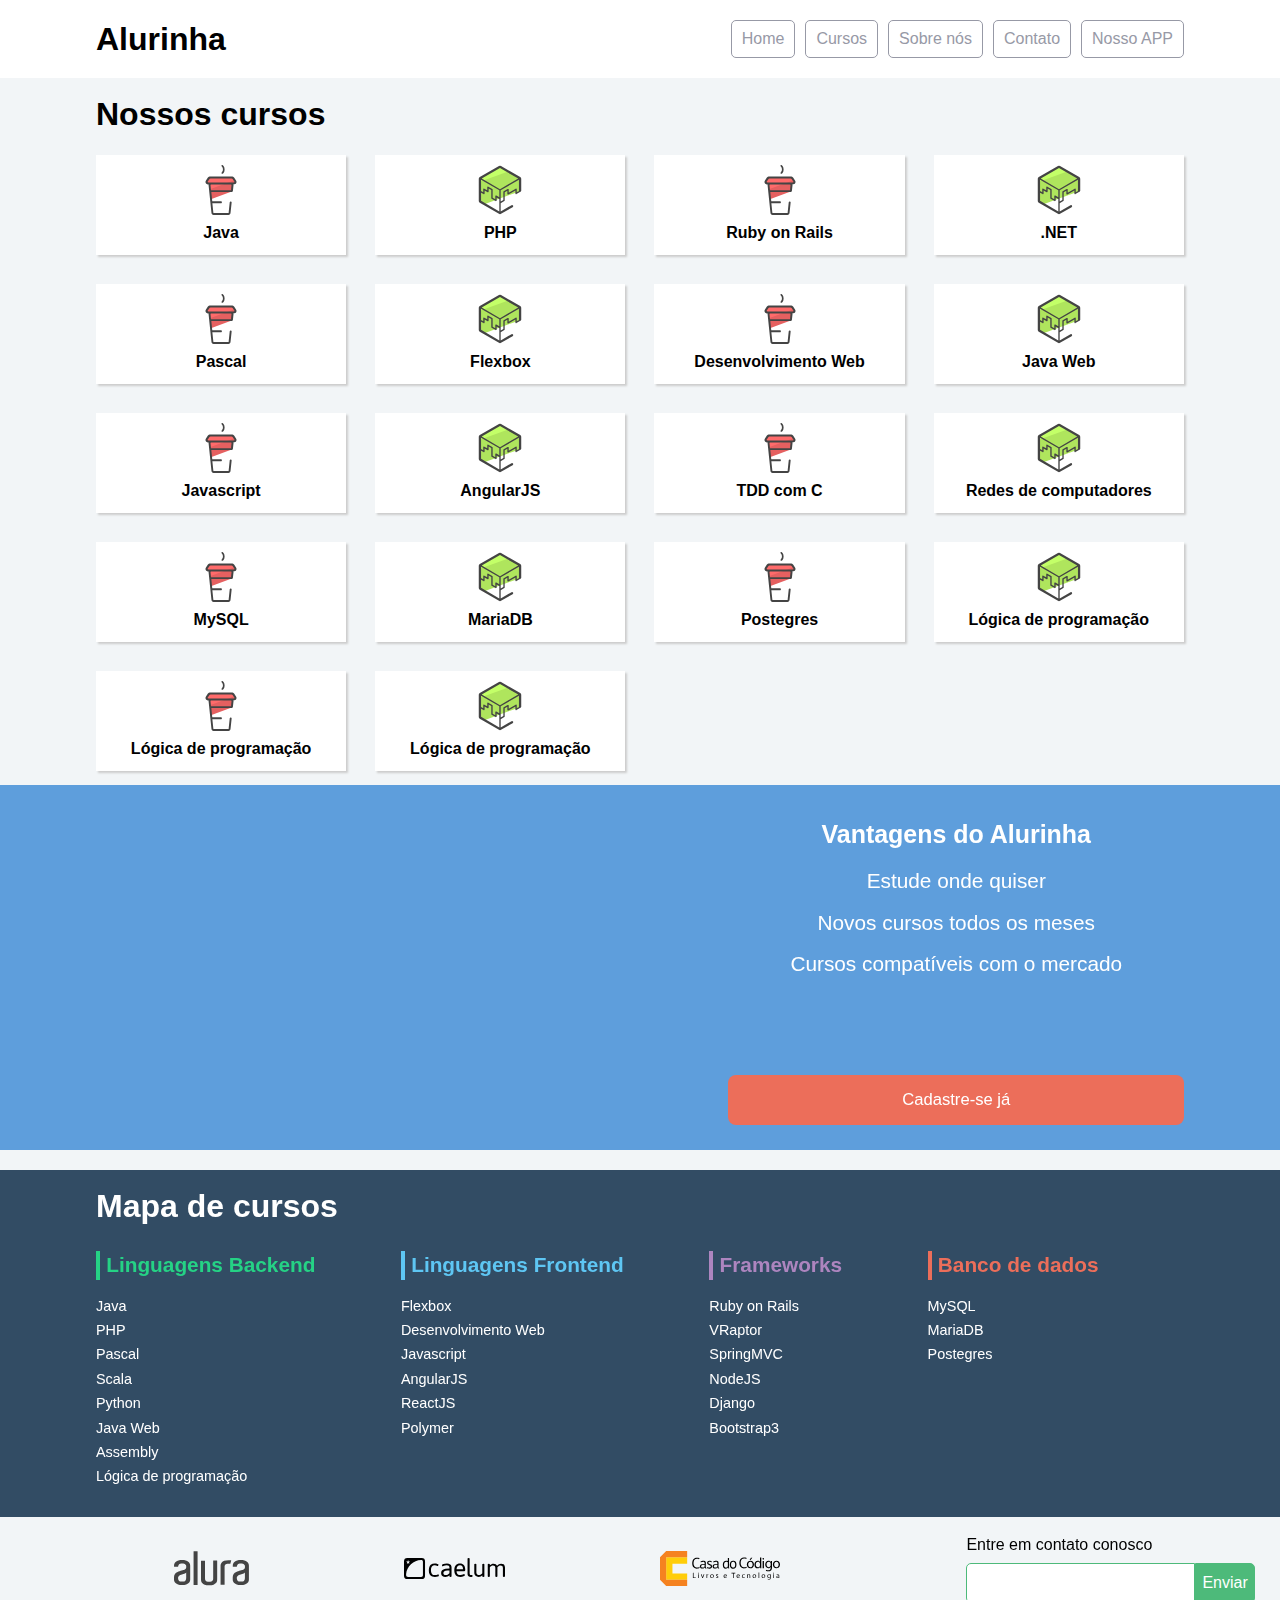
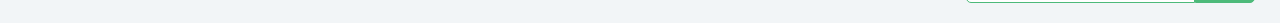
<file: index.html>
<!doctype html>
<html>

<head>
    <meta charset="utf-8">
    <meta name="viewport" content="width=device-width, initial-scale=1">
    <title>Alurinha | Cursos online</title>
    <link rel="stylesheet" href="css/reset.css">
    <link rel="stylesheet" href="css/style.css">
    <link rel="stylesheet" href="css/flexbox.css">
</head>

<body>

    <header class="cabecalhoPrincipal">
        <div class="container">
            <h1 class="cabecalhoPrincipal-titulo">
                <a href="#">Alurinha</a>
            </h1>

            <nav class="cabecalhoPrincipal-nav">
                <a class="cabecalhoPrincipal-nav-link" href="#">Home</a>
                <a class="cabecalhoPrincipal-nav-link" href="#">Cursos</a>
                <a class="cabecalhoPrincipal-nav-link" href="#">Sobre nós</a>
                <a class="cabecalhoPrincipal-nav-link" href="#">Contato</a>
                <a class="cabecalhoPrincipal-nav-link cabecalhoPrincipal-nav-link-app" href="#">Nosso APP</a>
            </nav>
        </div>

    </header>

    <main class="conteudoPrincipal">
        <div class="container">
            <h2 class="subtitulo">Nossos cursos</h2>

            <nav>
                <ul class="conteudoPrincipal-cursos">
                    <li class="conteudoPrincipal-cursos-link"><a href="#">Java</a></li>
                    <li class="conteudoPrincipal-cursos-link"><a href="#">PHP</a></li>
                    <li class="conteudoPrincipal-cursos-link"><a href="#">Ruby on Rails</a></li>
                    <li class="conteudoPrincipal-cursos-link"><a href="#">.NET</a></li>
                    <li class="conteudoPrincipal-cursos-link"><a href="#">Pascal</a></li>
                    <li class="conteudoPrincipal-cursos-link"><a href="#">Flexbox</a></li>
                    <li class="conteudoPrincipal-cursos-link"><a href="#">Desenvolvimento Web</a></li>
                    <li class="conteudoPrincipal-cursos-link"><a href="#">Java Web</a></li>
                    <li class="conteudoPrincipal-cursos-link"><a href="#">Javascript</a></li>
                    <li class="conteudoPrincipal-cursos-link"><a href="#">AngularJS</a></li>
                    <li class="conteudoPrincipal-cursos-link"><a href="#">TDD com C</a></li>
                    <li class="conteudoPrincipal-cursos-link"><a href="#">Redes de computadores</a></li>
                    <li class="conteudoPrincipal-cursos-link"><a href="#">MySQL</a></li>
                    <li class="conteudoPrincipal-cursos-link"><a href="#">MariaDB</a></li>
                    <li class="conteudoPrincipal-cursos-link"><a href="#">Postegres</a></li>
                    <li class="conteudoPrincipal-cursos-link"><a href="#">Lógica de programação</a></li>
                    <li class="conteudoPrincipal-cursos-link"><a href="#">Lógica de programação</a></li>
                    <li class="conteudoPrincipal-cursos-link"><a href="#">Lógica de programação</a></li>
                </ul>
            </nav>
        </div>

        <section class="videoSobre">
            <div class="container">
                <iframe class="videoSobre-video" width="560" height="315"
                    src="https://www.youtube.com/embed/bIlOsJzBVaY?list=PLh2Y_pKOa4UcF1BYPJR3EIMRi3nWAUxIp"
                    frameborder="0" allowfullscreen></iframe>

                <div class="videoSobre-sobre">
                    <h2 class="videoSobre-sobre-title">Vantagens do Alurinha</h2>
                    <ul class="videoSobre-sobre-list">
                        <li class="videoSobre-sobre-item">Estude onde quiser</li>
                        <li class="videoSobre-sobre-item">Novos cursos todos os meses</li>
                        <li class="videoSobre-sobre-item">Cursos compatíveis com o mercado</li>
                    </ul>
                    <button class="videoSobre-button">Cadastre-se já</button>
                </div>
            </div>
        </section>

    </main>

    <footer class="rodapePrincipal">
        <div class="container">

            <section class="rodapePrincipal-navMap">
                <h3 class="subtitulo">Mapa de cursos</h3>
                <nav class="rodapePrincipal-navMap-list">

                    <h4 class="navmap-list-title navmap-list-title-backend">Linguagens Backend</h4>
                    <a class="rodapePrincipal-navMap-link" href="#">Java</a>
                    <a class="rodapePrincipal-navMap-link" href="#">PHP</a>
                    <a class="rodapePrincipal-navMap-link" href="#">Pascal</a>
                    <a class="rodapePrincipal-navMap-link" href="#">Scala</a>
                    <a class="rodapePrincipal-navMap-link" href="#">Python</a>
                    <a class="rodapePrincipal-navMap-link" href="#">Java Web</a>
                    <a class="rodapePrincipal-navMap-link" href="#">Assembly</a>
                    <a class="rodapePrincipal-navMap-link" href="#">Lógica de programação</a>

                    <h4 class="navmap-list-title navmap-list-title-frontend">Linguagens Frontend</h4>
                    <a class="rodapePrincipal-navMap-link" href="#">Flexbox</a>
                    <a class="rodapePrincipal-navMap-link" href="#">Desenvolvimento Web</a>
                    <a class="rodapePrincipal-navMap-link" href="#">Javascript</a>
                    <a class="rodapePrincipal-navMap-link" href="#">AngularJS</a>
                    <a class="rodapePrincipal-navMap-link" href="#">ReactJS</a>
                    <a class="rodapePrincipal-navMap-link" href="#">Polymer</a>

                    <h4 class="navmap-list-title navmap-list-title-framework">Frameworks</h4>
                    <a class="rodapePrincipal-navMap-link" href="#">Ruby on Rails</a>
                    <a class="rodapePrincipal-navMap-link" href="#">VRaptor</a>
                    <a class="rodapePrincipal-navMap-link" href="#">SpringMVC</a>
                    <a class="rodapePrincipal-navMap-link" href="#">NodeJS</a>
                    <a class="rodapePrincipal-navMap-link" href="#">Django</a>
                    <a class="rodapePrincipal-navMap-link" href="#">Bootstrap3</a>

                    <h4 class="navmap-list-title navmap-list-title-bancoDeDados">Banco de dados</h4>
                    <a class="rodapePrincipal-navMap-link" href="#">MySQL</a>
                    <a class="rodapePrincipal-navMap-link" href="#">MariaDB</a>
                    <a class="rodapePrincipal-navMap-link" href="#">Postegres</a>

                </nav>
            </section>

        </div>

        <section class="rodapePrincipal-patrocinadores">
            <div class="container">
                <ul class="rodapePrincipal-patrocinadores-list">
                    <li>
                        <a class="rodapePrincipal-patrocinadores-list-link patrocinadores-list-link-alura" href="#">
                            <img src="img/logos/alura.svg" alt="Logo da Alura">
                        </a>
                    </li>
                    <li>
                        <a class="rodapePrincipal-patrocinadores-list-link patrocinadores-list-link-caelum" href="#">
                            <img src="img/logos/caelum.svg" alt="Logo da Caelum">
                        </a>
                    </li>
                    <li>
                        <a class="casaDoCodigo" href="#">
                            <img src="img/logos/cdc.svg" alt="Logo da Casa do Código">
                        </a>
                    </li>
                </ul>
                <form class="rodapePrincipal-contatoForm" action="#">
                    <fieldset>
                        <legend class="rodapePrincipal-contatoForm-legend" for="email-contato">Entre em contato conosco
                        </legend>
                        <div class="rodapePrincipal-contatoForm-fieldset">
                            <input class="rodapePrincipal-contatoForm-emailInput" type="email" name="email-contato"
                                id="email-contato">
                            <button class="rodapePrincipal-contatoForm-submit" type="submit">Enviar</button>
                        </div>
                    </fieldset>
                </form>
            </div>
        </section>
    </footer>

</body>

</html>
</file>
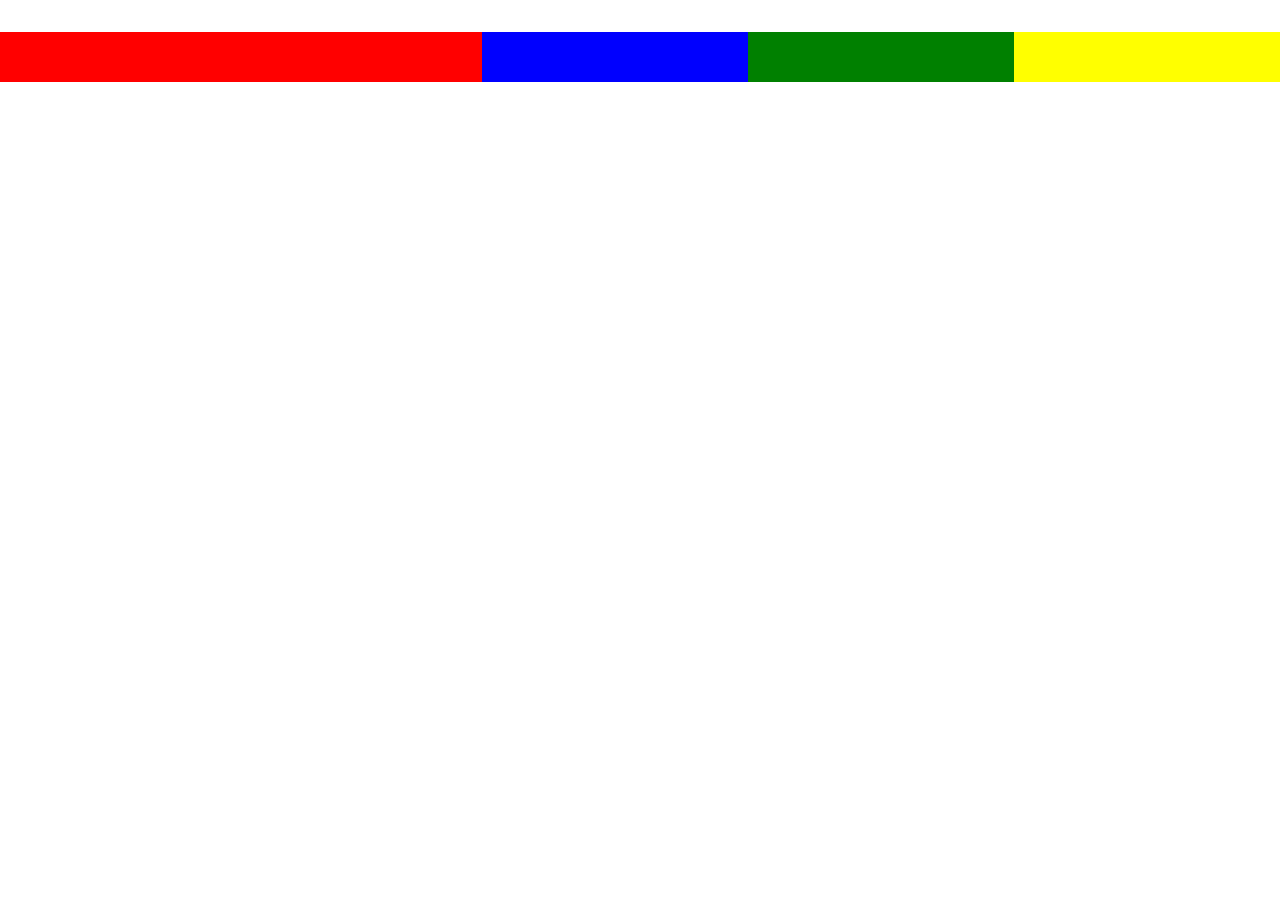
<file: index2.html>
<!DOCTYPE html>
<html lang="en">

<head>
    <meta charset="UTF-8">
    <meta name="viewport" content="width=device-width, initial-scale=1.0">
    <link rel="stylesheet" href="css/style2.css">
    <title>Document</title>
</head>

<body>
    <main class="flexContainer">

        <div class="flexItem primeiraRow primeiro"></div>
        <div class="flexItem primeiraRow"></div>
        <div class="flexItem primeiraRow"></div>
        <div class="flexItem primeiraRow"></div>

        <!-- <div class="flexItem segundaRow"></div>
  <div class="flexItem segundaRow"></div>
  <div class="flexItem segundaRow"></div>
  <div class="flexItem segundaRow"></div> -->

    </main>

</body>

</html>
</file>
<file: css/style.css>
body {
	background-color: #F2F5F7;
	font-family: 'Open Sans',Arial,sans-serif;
}

.container {
	width: 94%;
	margin: 0 auto;
}

.cabecalhoPrincipal {
	background-color: #FFF;
	padding: 20px 0;
}

.cabecalhoPrincipal-titulo {
	font-weight: bold;
	font-size: 2em;
	margin-bottom: 20px;
}

.cabecalhoPrincipal-titulo a {
	text-decoration: none;
	color: inherit;
}

.cabecalhoPrincipal-nav-link {
	padding: 10px;
	margin-bottom: 10px;
	color: #9799A6;
	background-color: #FFF;
	text-decoration: none;
	transition: .5s;
	display: block;

	border-bottom: 1px solid #9799A6;
}

.conteudoPrincipal {
	margin-top: 20px;
	margin-bottom: 20px;
}

.subtitulo {
	font-weight: bold;
	font-size: 32px;
	margin-bottom: 10px;
	text-align: center;
}

.conteudoPrincipal-cursos-link {
	height: 100px;
	background-color: #FFF;
	text-align: center;
	margin: 1%;
	transition: .3s;
	box-shadow: 2px 2px 2px #CCC;
	position: relative;
}

.conteudoPrincipal-cursos-link a {
	text-decoration: none;
	color: #000;
	font-weight: bold;
	display: block;
	width: 100%;
	height: 100%;
	position: absolute;
	top: 0;
	left: 0;
}

.conteudoPrincipal-cursos-link:hover {
	box-shadow: 4px 4px 4px #CCC;
}

.conteudoPrincipal-cursos-link a:before {
	content: '';
	display: block;
	width: 50px;
	height: 50px;
	margin: 10px auto;
}

.conteudoPrincipal-cursos-link:nth-child(even) a:before {
	background: url(../img/background1.svg) no-repeat;	
}

.conteudoPrincipal-cursos-link:nth-child(odd) a:before {
	background: url(../img/background2.svg) no-repeat;
}


.rodapePrincipal {
	background-color: #324C64;
	padding-top: 20px;
}

.rodapePrincipal .subtitulo {
	color: #FFF;
}

.rodapePrincipal-navMap-link {
	text-decoration: none;
	color: #FFF;
	margin-top: 10px;
}

.rodapePrincipal-navMap-link {
	font-size: .9em;
}

.navmap-list-title {
	font-weight: 700;
	font-size: 1.3em;
	margin: .9em 0;
	padding-left: .3em;
	padding-top: .2em;
	padding-bottom: .2em;
}

.navmap-list-title + .rodapePrincipal-navMap-link {
	margin-top: 0;
}

.navmap-list-title-bancoDeDados { color: #EC6E5A; border-left: 4px solid #EC6E5A; }
.navmap-list-title-framework { color: #AD85BF; border-left: 4px solid #AD85BF; }
.navmap-list-title-frontend { color: #5EC6F3; border-left: 4px solid #5EC6F3; }
.navmap-list-title-backend { color: #25D285; border-left: 4px solid #25D285; }

.rodapePrincipal-patrocinadores {
	margin-top: 30px;
	background: #F2F5F7;
	padding: 20px 0;
}

.rodapePrincipal-contatoForm {
	margin-top: 20px;
	text-align: center;
}

.rodapePrincipal-contatoForm label[for=email-contato] {
	font-weight: bold;
	font-size: 14px;
	color: #000;
	margin-bottom: 5px;
	display: block;
}

.rodapePrincipal-contatoForm-emailInput {
	border-top-left-radius: 5px;
	border-bottom-left-radius: 5px;
	padding: 10px;
}

.rodapePrincipal-contatoForm-submit {
	border-top-right-radius: 5px;
	border-bottom-right-radius: 5px;
	background-color: #4DBA7A;
	color: #FFF;
	cursor: pointer;
	
}

.rodapePrincipal-contatoForm-submit,
.rodapePrincipal-contatoForm-emailInput {
	outline: 0;
	border: 1px solid #4DBA7A;
	box-sizing: border-box;
	font-size: 16px;
}

.videoSobre {
	background-color: #5E9EDC;
	padding: 25px 0;

}

.videoSobre-video {
	max-width: 100%;
}

.videoSobre .container {
	color: #FFF;
}

.videoSobre-sobre-title {
	font-size: 1.2em;
	font-weight: bolder;
}

.videoSobre-sobre {
	font-size: 1.3em;
	line-height: 2;
}

.videoSobre-button {
	border-radius: 8px;
	background-color: #ec6e5a;
	display: block;
	color: #FFF;
	border: none;
	height: 50px;
	font-size: .8em;
	outline: none;
}

.rodapePrincipal-contatoForm-legend {
	margin-bottom: 10px;
}

@media(min-width: 769px) {

	.container {
		width: 85%;	
	}

	.subtitulo {
		text-align: left;
	}

	.cabecalhoPrincipal-nav-link {
		border-radius: 5px;
		border: 1px solid #9799A6;
	}

	.cabecalhoPrincipal-nav-link:hover {
		color: #FFF;
		background-color: #9799A6;
	}

	.cabecalhoPrincipal-titulo {
		margin: 0;
	}

	.cabecalhoPrincipal-nav {
		width: auto;
	}

	.cabecalhoPrincipal-nav-link {
		width: auto;
		margin: 0 0 0 10px;
	}

	.rodapePrincipal-contatoForm {
		margin-top: 0;
		text-align: left;
	}

	.conteudoPrincipal-cursos-link:nth-child(3n) {
		margin-right: 0;
	}

	.conteudoPrincipal-cursos-link:nth-child(3n+1) {
		margin-left: 0;
	}

}

@media(min-width: 1000px) {
	.conteudoPrincipal-cursos-link {
		margin: 1.333%;
	}

	.conteudoPrincipal-cursos-link:nth-child(3n) {
		margin-right: 1.33%;
	}

	.conteudoPrincipal-cursos-link:nth-child(3n+1) {
		margin-left: 1.333%;
	}

	.conteudoPrincipal-cursos-link:nth-child(4n) {
		margin-right: 0;
	}

	.conteudoPrincipal-cursos-link:nth-child(4n+1) {
		margin-left: 0;
	}

	.videoSobre-sobre {
		margin-left: 1.5em;
	}

}
</file>
<file: css/flexbox.css>
.cabecalhoPrincipal .container {
  display: flex;
  align-items: center;
  justify-content: space-between;
  background: transparent;
}

.cabecalhoPrincipal-nav {
  display: flex;
}

.rodapePrincipal-patrocinadores .container {
  display: flex;
  justify-content: space-between;
}

.rodapePrincipal-patrocinadores-list {
  display: flex;
  align-items: center;
  justify-content: space-around;
  width: 70%;
  margin: 0 5% 0 0;
}

.rodapePrincipal-contatoForm {
  width: 20%;
}

.rodapePrincipal-contatoForm-fieldset {
  display: flex;
}

.rodapePrincipal-navMap-list {
  display: flex;
  /*  flex-direction: column;
    flex-wrap: wrap;*/
  flex-flow: column wrap;
  height: 255px;
}

.conteudoPrincipal-cursos {
  display: flex;
  flex-wrap: wrap;
}

.conteudoPrincipal-cursos-link {
  width: 23%;
}

.videoSobre .container {
  display: flex;
}

.videoSobre-sobre {
  text-align: center;
  display: flex;
  flex-direction: column;
  flex-grow: 3;
}

.videoSobre-sobre-list {
  flex-grow: 1;
}

.videoSobre-video {
  flex-grow: 1;
  flex-shrink: 2;
}

/*MOBILE*/

@media (max-width: 768px) {
  .cabecalhoPrincipal-nav {
    flex-direction: column;
  }
  .cabecalhoPrincipal .container {
    flex-direction: column;
    align-items: initial;
    text-align: center;
  }
  .conteudoPrincipal-cursos {
    flex-wrap: column;
  }
  .conteudoPrincipal-cursos-link {
    width: 100%;
  }
  .rodapePrincipal-navMap-list {
    height: auto;
  }
  .rodapePrincipal-patrocinadores .container {
    width: 100%;
    flex-direction: column;
    align-items: center;
  }
  .rodapePrincipal-patrocinadores-list {
    width: 100%;
    margin: 0;
    flex-direction: column;
    padding: 15px 0 0 0;
  }
  .rodapePrincipal-patrocinadores-list li {
    margin: 0 0 30px 0;
  }
  .casaDoCodigo {
    margin: 0 0 0 -63px;
  }
  .rodapePrincipal-contatoForm-legend {
    margin: 0 auto 10px;
  }
  .rodapePrincipal-contatoForm {
    display: flex;
    width: 100%;
    justify-content: center;
    margin: 0;
  }
  .cabecalhoPrincipal-nav-link-app {
    order: -1;
  }
  .videoSobre .container {
    align-items: center;
    flex-direction: column;
  }
}
</file>
<file: css/style2.css>
.flexContainer {
        margin-top: 2em;
    }
    
    body {
        margin: 0;
        padding: 0;
    }
    
    div {
        height: 50px;
        width: 50px;
    }
    
    div:nth-child(1) {
        background-color: red;
        width: px;
        height: px;
    }
    
    div:nth-child(2) {
        background-color: blue;
    }
    
    div:nth-child(3) {
        background-color: green;
    }
    
    div:nth-child(4) {
        background-color: yellow;
    }
    
    div:nth-child(5) {
        background-color: pink;
    }
    
    div:nth-child(6) {
        background-color: black;
    }
    
    div:nth-child(7) {
        background-color: orange;
    }
    
    div:nth-child(8) {
        background-color: silver;
    }
    
    .flexContainer {
        display: flex;
        justify-content: ;
    }
    
    .flexItem {
        flex-grow: 1;
    }
    
    .primeiro {
        flex-grow: 2;
    }
</file>
